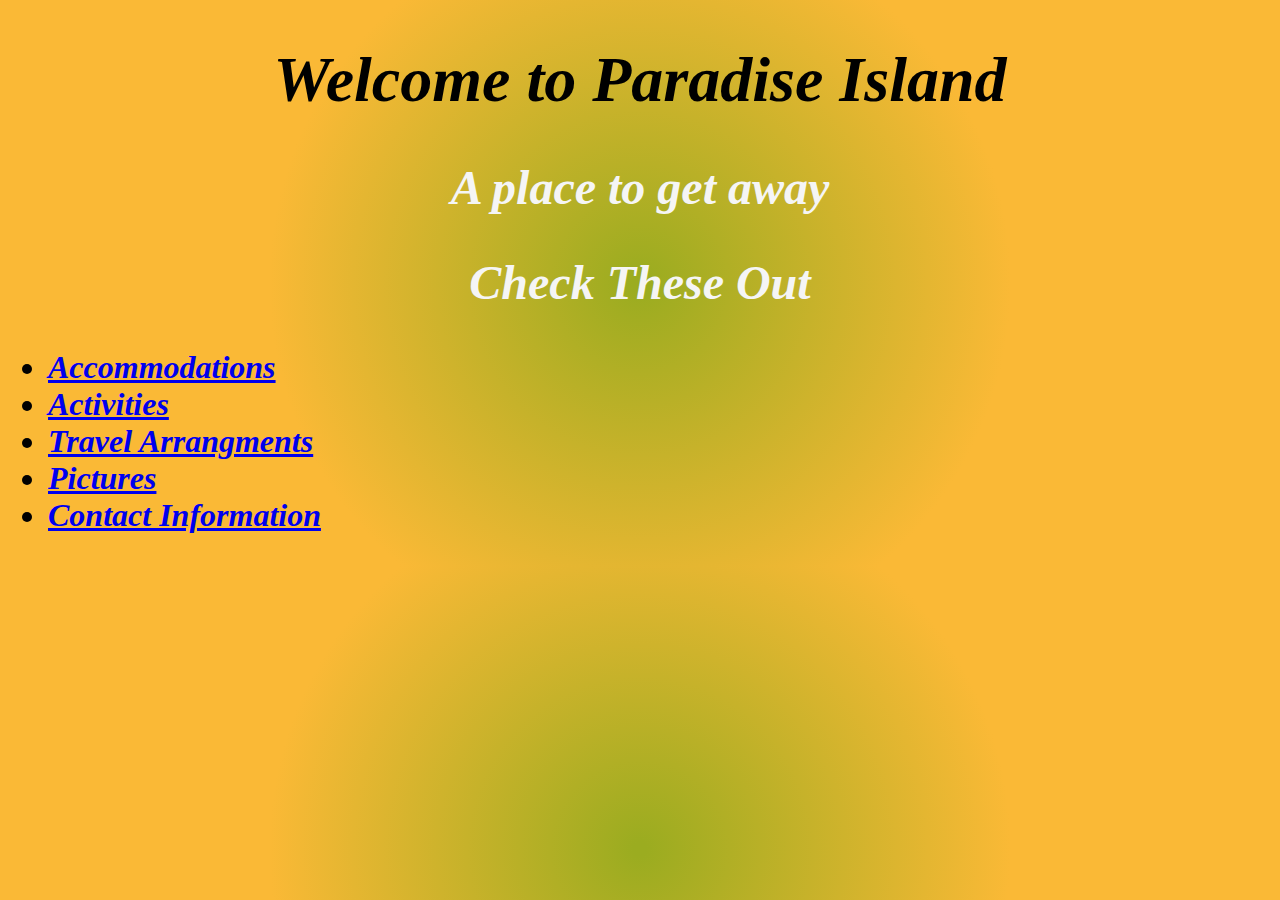
<file: index.html>
<!DOCTYPE html>
<html lang="en-US">
  <head>
    <link rel="stylesheet" href="css/styles.css" type="text/css">
    <title>Private Island</title>
  </head>
  <body>
    <h1>Welcome to Paradise Island</h1>
    <h2>A place to get away</h2>
  
    
    <p><h2>Check These Out</h2></p>
    <ul>
      <li>
        <a href="Catagories\Accommodations.html">
          <strong>Accommodations</strong>
        </a>     
      <li>
        

        <a href="Catagories\Activites.html">
          <strong>Activities</strong>
        </a>  
      </li>
      <li>     
        <a href="Catagories\Travel-Arrangments.html">
          <strong>Travel Arrangments</strong>
        </a>
      </li>                  
        
      
      <li>
        <a href="Catagories\Pictures.html">
          <strong>Pictures</strong>
        </a>
      </li>
      <li>
        <a href="Catagories\Contact-Information.html">
          <strong>Contact Information</strong>
        </a>
      </li>
    </ul>
  </body>
</html>
</file>
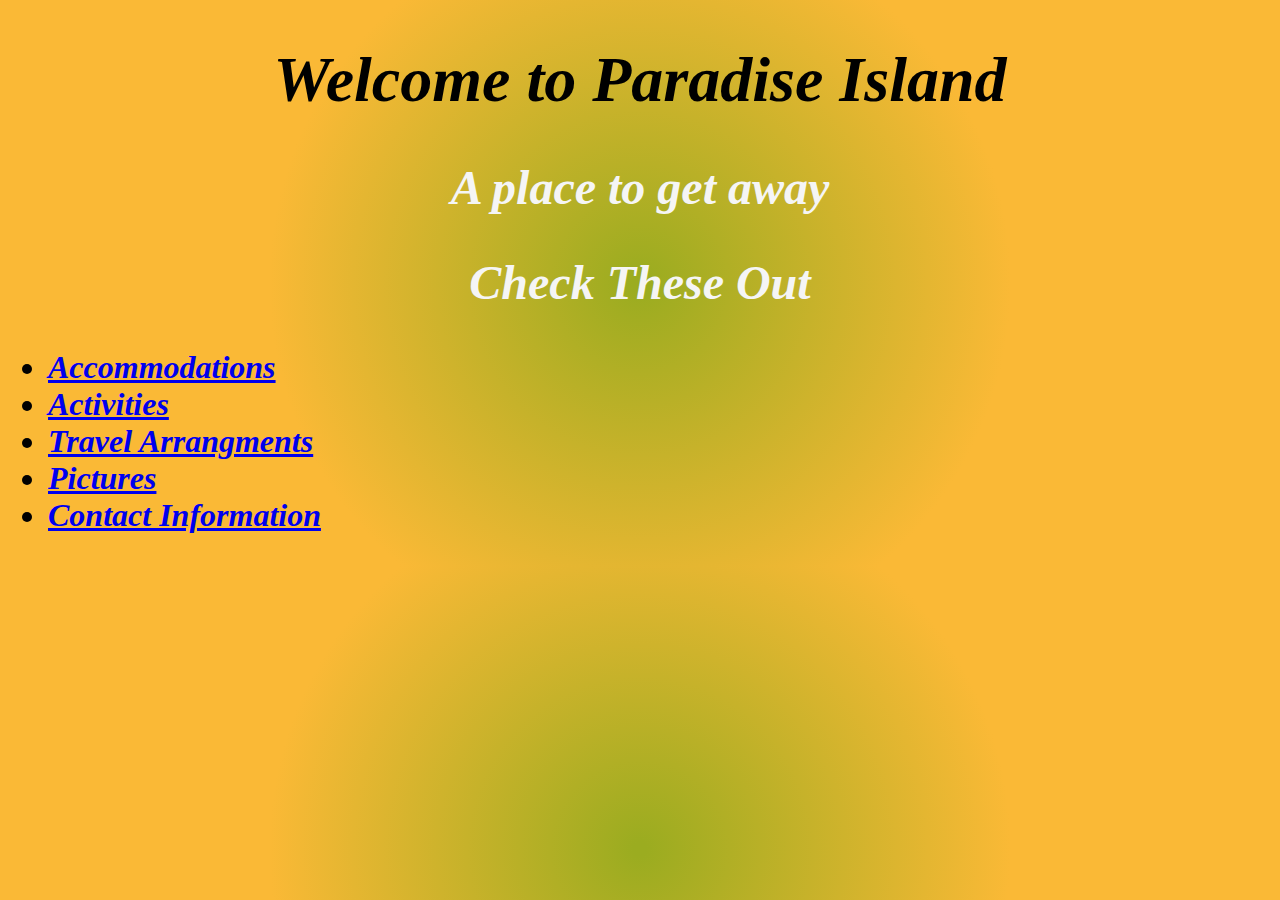
<file: Private-Island.html>
<!DOCTYPE html>
<html lang="en-US">
  <head>
    <link rel="stylesheet" href="css/styles.css" type="text/css">
    <title>Private Island</title>
  </head>
  <body>
    <h1>Welcome to Paradise Island</h1>
    <h2>A place to get away</h2>
  
    
    <p><h2>Check These Out</h2></p>
    <ul>
      <li>
        <a href="C:\Users\Ryland\desktop\Private-Island\Catagories\Accommodations.html">
          <strong>Accommodations</strong>
        </a>     
      <li>
        

        <a href="C:\Users\Ryland\desktop\Private-Island\Catagories\Activites.html">
          <strong>Activities</strong>
        </a>  
      </li>
      <li>     
        <a href="C:\Users\Ryland\desktop\Private-Island\Catagories\Travel-Arrangments.html">
          <strong>Travel Arrangments</strong>
        </a>
      </li>                  
        
      
      <li>
        <a href="C:\Users\Ryland\desktop\Private-Island\Catagories\Pictures.html">
          <strong>Pictures</strong>
        </a>
      </li>
      <li>
        <a href="C:\Users\Ryland\desktop\Private-Island\Catagories\Contact-Information.html">
          <strong>Contact Information</strong>
        </a>
      </li>
    </ul>
  </body>
</html>
</file>
<file: css/styles.css>
h1 {
  color: black;
  text-align: center;
  font-style: oblique;
}

h2 {
  font-style: italic;
  text-align: center;
  color: whitesmoke;
}

p {
  font-style: italic;
  text-align: center;
  color:purple;
  font-size: xx-large;
}

body {
  font-style: italic;
  text-align: left;
  font-size: xx-large;
  background: rgb(155,172,32);
  background: radial-gradient(circle, rgba(155,172,32,1) 1%, rgba(250,185,54,1) 53%);
}
</file>
